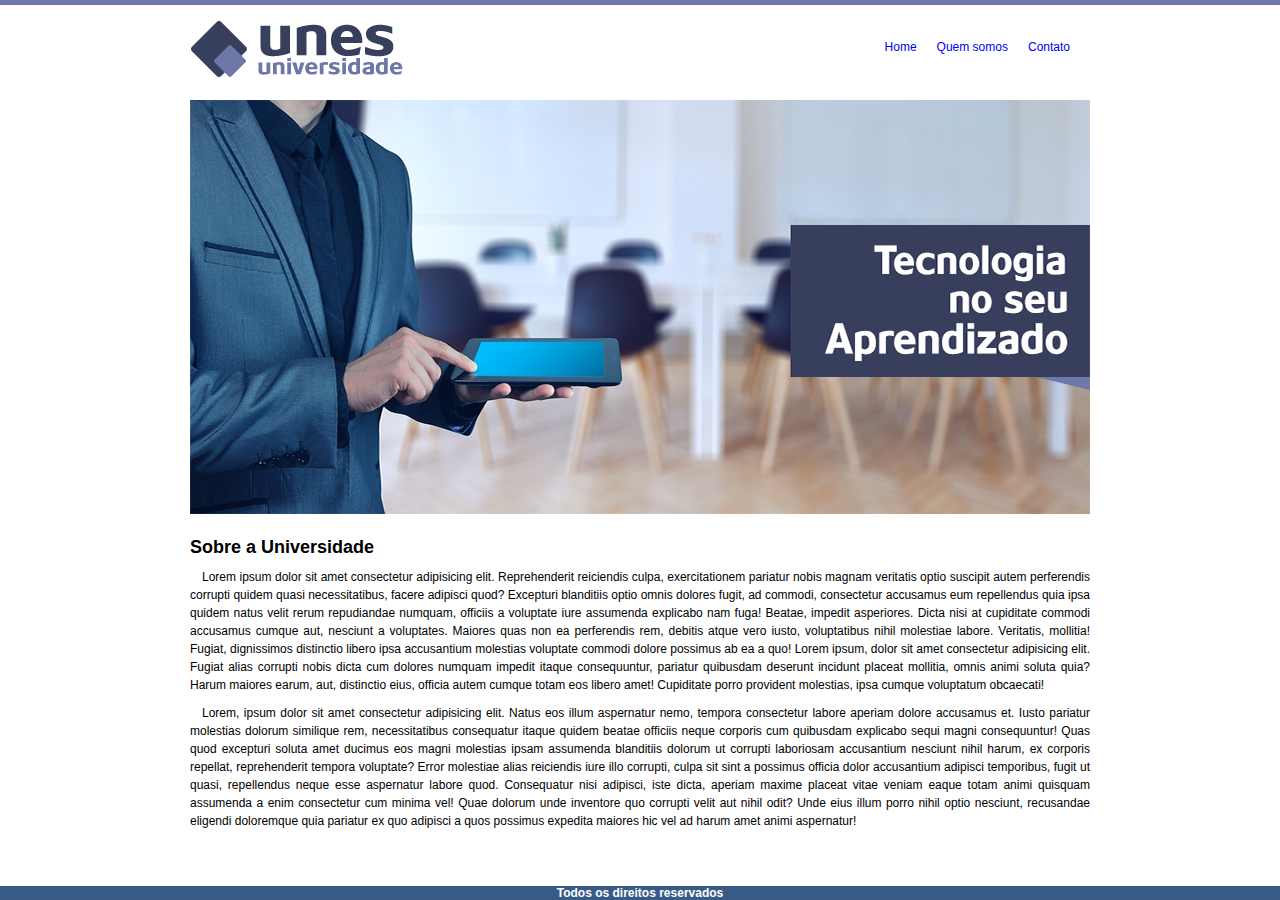
<file: index.html>
<!DOCTYPE html>
<html lang="pt-br">
<head>
    <meta charset="UTF-8">
    <meta http-equiv="X-UA-Compatible" content="IE=edge">
    <meta name="viewport" content="width=device-width, initial-scale=1.0">
    <link rel="stylesheet" href="style.css">
    <title>Unes - Página principal</title>
    </head>
<body background="imagens/fundo2.png">

    <header>
        <nav id="cabeçalho">
            <figure class="logo">
                <img alt="Logo" src="imagens/logo.png">
            </figure>
            <ul id="menu">
        
                <div class="item">
                    <li >
                        <a href="index.html">Home</a>
                    </li>
                </div>
        
                <div class="item">
                    <li >
                        <a href="quem-somos.html">Quem somos</a>
                    </li>
                </div>
                <div class="item">
                    <li >
                        <a href="contato.html">Contato</a>
                        <li>
                </div>
            </ul>
        
        </nav>
    </header>

    <main>
        <img src="imagens/capa.png" class="capa" alt="">

        <article>
            <h2>
                Sobre a Universidade
            </h2>
            <p>Lorem ipsum dolor sit amet consectetur adipisicing elit. Reprehenderit reiciendis culpa, exercitationem pariatur nobis magnam veritatis optio suscipit autem perferendis corrupti quidem quasi necessitatibus, facere adipisci quod? Excepturi blanditiis optio omnis dolores fugit, ad commodi, consectetur accusamus eum repellendus quia ipsa quidem natus velit rerum repudiandae numquam, officiis a voluptate iure assumenda explicabo nam fuga! Beatae, impedit asperiores. Dicta nisi at cupiditate commodi accusamus cumque aut, nesciunt a voluptates. Maiores quas non ea perferendis rem, debitis atque vero iusto, voluptatibus nihil molestiae labore. Veritatis, mollitia! Fugiat, dignissimos distinctio libero ipsa accusantium molestias voluptate commodi dolore possimus ab ea a quo! Lorem ipsum, dolor sit amet consectetur adipisicing elit. Fugiat alias corrupti nobis dicta cum dolores numquam impedit itaque consequuntur, pariatur quibusdam deserunt incidunt placeat mollitia, omnis animi soluta quia? Harum maiores earum, aut, distinctio eius, officia autem cumque totam eos libero amet! Cupiditate porro provident molestias, ipsa cumque voluptatum obcaecati!</p>
            <p>Lorem, ipsum dolor sit amet consectetur adipisicing elit. Natus eos illum aspernatur nemo, tempora consectetur labore aperiam dolore accusamus et. Iusto pariatur molestias dolorum similique rem, necessitatibus consequatur itaque quidem beatae officiis neque corporis cum quibusdam explicabo sequi magni consequuntur! Quas quod excepturi soluta amet ducimus eos magni molestias ipsam assumenda blanditiis dolorum ut corrupti laboriosam accusantium nesciunt nihil harum, ex corporis repellat, reprehenderit tempora voluptate? Error molestiae alias reiciendis iure illo corrupti, culpa sit sint a possimus officia dolor accusantium adipisci temporibus, fugit ut quasi, repellendus neque esse aspernatur labore quod. Consequatur nisi adipisci, iste dicta, aperiam maxime placeat vitae veniam eaque totam animi quisquam assumenda a enim consectetur cum minima vel! Quae dolorum unde inventore quo corrupti velit aut nihil odit? Unde eius illum porro nihil optio nesciunt, recusandae eligendi doloremque quia pariatur ex quo adipisci a quos possimus expedita maiores hic vel ad harum amet animi aspernatur!</p>
        </article>


    </main>

    <footer>
        <strong>
            <p>Todos os direitos reservados</p>
        </strong>
    </footer>


    
</body>
</html>
</file>
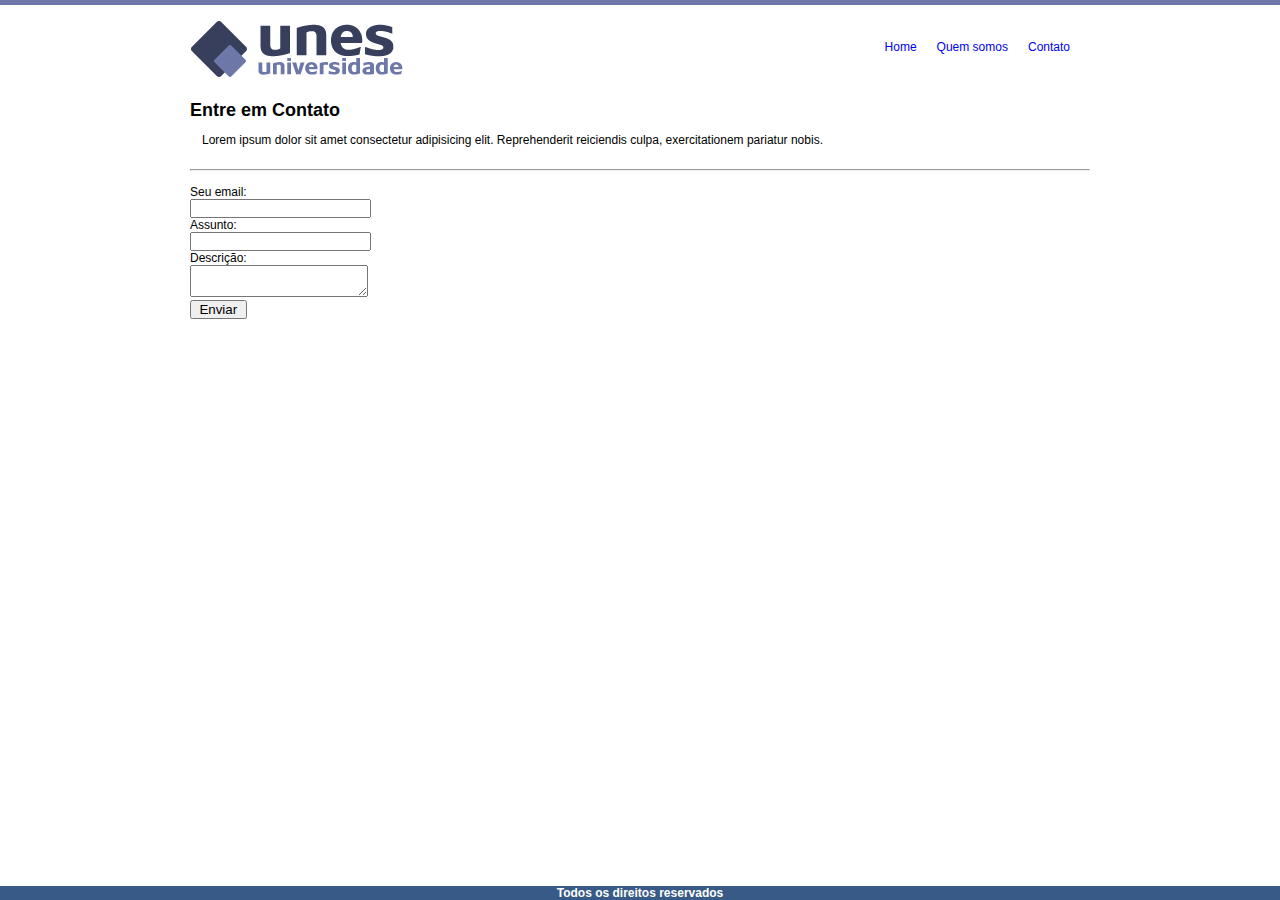
<file: contato.html>
<!DOCTYPE html>
<html lang="pt-br">
<head>
    <meta charset="UTF-8">
    <meta http-equiv="X-UA-Compatible" content="IE=edge">
    <meta name="viewport" content="width=device-width, initial-scale=1.0">
    <link rel="stylesheet" href="contatoestilo.css">
    <title>Unes-Contato</title>
</head>
<body background="imagens/fundo2.png">

    <header>
        <nav id="cabeçalho">
            <figure class="logo">
                <img alt="Logo" src="imagens/logo.png">
            </figure>
            <ul id="menu">
        
                <div class="item">
                    <li >
                        <a href="index.html">Home</a>
                    </li>
                </div>
        
                <div class="item">
                    <li >
                        <a href="quem-somos.html">Quem somos</a>
                    </li>
                </div>
                <div class="item">
                    <li >
                        <a href="contato.html">Contato</a>
                        <li>
                </div>
            </ul>
        
        </nav>
    </header>

    <main>
        
        <article>
            
            <h2> Entre em Contato</h2>
            
            <p>Lorem ipsum dolor sit amet consectetur adipisicing elit. Reprehenderit reiciendis culpa, exercitationem pariatur nobis. </p>

            <hr>

            <br>

            <form>
                Seu email: <br>
                <input type="text" name="email"><br>
                Assunto: <br>
                <input type="text" name="assunto"><br>
                Descrição: <br>
                <textarea></textarea><br>
                <input type="submit"value="  Enviar  ">
            </form>
            
            
                       


        





    </main>

    <footer>
        <strong>
            <p>Todos os direitos reservados</p>
        </strong>
    </footer>
    
    
</body>
</html>
</file>
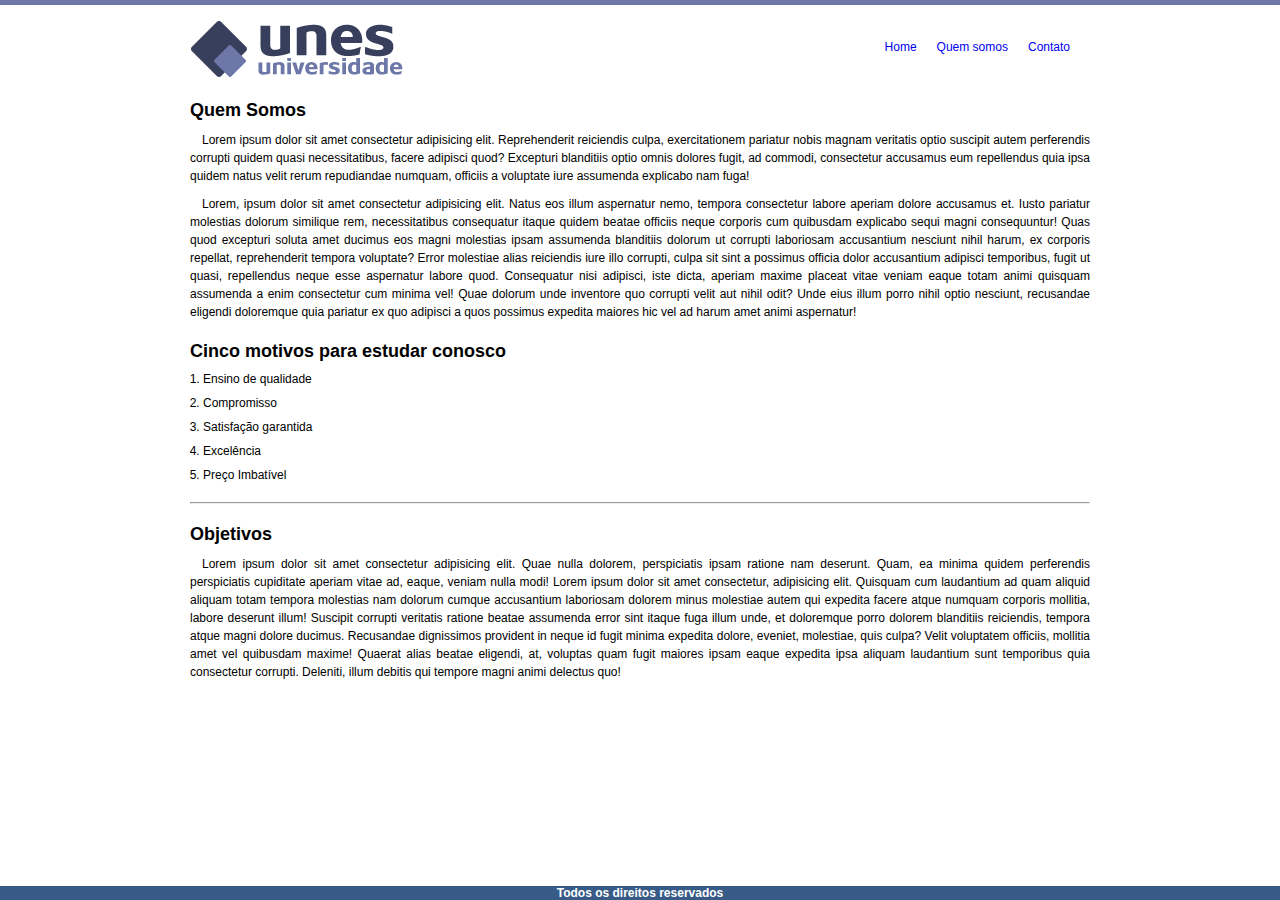
<file: quem-somos.html>
<!DOCTYPE html>
<html lang="pt-br">
<head>
    <meta charset="UTF-8">
    <meta http-equiv="X-UA-Compatible" content="IE=edge">
    <meta name="viewport" content="width=device-width, initial-scale=1.0">
    <link rel="stylesheet" href="estilo.css">
    <title>Quem somos</title>
</head>
<body background="imagens/fundo2.png">

    <header>
        <nav id="cabeçalho">
            <figure class="logo">
                <img alt="Logo" src="imagens/logo.png">
            </figure>
            <ul id="menu">
        
                <div class="item">
                    <li >
                        <a href="index.html">Home</a>
                    </li>
                </div>
        
                <div class="item">
                    <li >
                        <a href="quem-somos.html">Quem somos</a>
                    </li>
                </div>
                <div class="item">
                    <li >
                        <a href="contato.html">Contato</a>
                        <li>
                </div>
            </ul>
        
        </nav>
    </header>

    <main>
        
        <article>
            
            <h2> Quem Somos</h2>
            
            <p>Lorem ipsum dolor sit amet consectetur adipisicing elit. Reprehenderit reiciendis culpa, exercitationem pariatur nobis magnam veritatis optio suscipit autem perferendis corrupti quidem quasi necessitatibus, facere adipisci quod? Excepturi blanditiis optio omnis dolores fugit, ad commodi, consectetur accusamus eum repellendus quia ipsa quidem natus velit rerum repudiandae numquam, officiis a voluptate iure assumenda explicabo nam fuga!</p>
            <p>Lorem, ipsum dolor sit amet consectetur adipisicing elit. Natus eos illum aspernatur nemo, tempora consectetur labore aperiam dolore accusamus et. Iusto pariatur molestias dolorum similique rem, necessitatibus consequatur itaque quidem beatae officiis neque corporis cum quibusdam explicabo sequi magni consequuntur! Quas quod excepturi soluta amet ducimus eos magni molestias ipsam assumenda blanditiis dolorum ut corrupti laboriosam accusantium nesciunt nihil harum, ex corporis repellat, reprehenderit tempora voluptate? Error molestiae alias reiciendis iure illo corrupti, culpa sit sint a possimus officia dolor accusantium adipisci temporibus, fugit ut quasi, repellendus neque esse aspernatur labore quod. Consequatur nisi adipisci, iste dicta, aperiam maxime placeat vitae veniam eaque totam animi quisquam assumenda a enim consectetur cum minima vel! Quae dolorum unde inventore quo corrupti velit aut nihil odit? Unde eius illum porro nihil optio nesciunt, recusandae eligendi doloremque quia pariatur ex quo adipisci a quos possimus expedita maiores hic vel ad harum amet animi aspernatur!</p>
            
            <h2>Cinco motivos para estudar conosco</h2>
            
            <ol>
                <li class="lista">Ensino de qualidade</li>
                <li class="lista"> Compromisso</li>
                <li class="lista">Satisfação garantida</li>
                <li class="lista">Excelência</li>
                <li class="lista">Preço Imbatível</li>
            
            </ol>

            <hr>

            <h2>Objetivos</h2>
            <p>
                Lorem ipsum dolor sit amet consectetur adipisicing elit. Quae nulla dolorem, perspiciatis ipsam ratione nam deserunt. Quam, ea minima quidem perferendis perspiciatis cupiditate aperiam vitae ad, eaque, veniam nulla modi! Lorem ipsum dolor sit amet consectetur, adipisicing elit. Quisquam cum laudantium ad quam aliquid aliquam totam tempora molestias nam dolorum cumque accusantium laboriosam dolorem minus molestiae autem qui expedita facere atque numquam corporis mollitia, labore deserunt illum! Suscipit corrupti veritatis ratione beatae assumenda error sint itaque fuga illum unde, et doloremque porro dolorem blanditiis reiciendis, tempora atque magni dolore ducimus. Recusandae dignissimos provident in neque id fugit minima expedita dolore, eveniet, molestiae, quis culpa? Velit voluptatem officiis, mollitia amet vel quibusdam maxime! Quaerat alias beatae eligendi, at, voluptas quam fugit maiores ipsam eaque expedita ipsa aliquam laudantium sunt temporibus quia consectetur corrupti. Deleniti, illum debitis qui tempore magni animi delectus quo!
            </p>

            


        </article>





    </main>

    <footer>
        <strong>
            <p>Todos os direitos reservados</p>
        </strong>
    </footer>
    
    
</body>
</html>
</file>
<file: style.css>
*{
    margin: 0px;
    padding: 0px;
}

body {
    font-family: Arial, Helvetica, sans-serif;
    font-size: 12px;
    
}

#cabeçalho{
    margin: auto;
    margin-top: 20px;
    max-width: 900px;
    display: flex;
    justify-content: space-between;
    
}


#menu{
    
    margin-top: 20px;
    display: flex;
    justify-content: end;
    
}


    .item li{
        list-style: none;
        margin-right:20px ;
    }

        .item a{
    
            text-decoration: none;
    
    
        }




main {
    margin: auto;
    max-width: 900px;
}

    main .capa {
        margin-top: 20px;
    }    

    main h2{
        margin-top: 20px;
    }

        main article p {
            margin-top: 10px;
            text-align: justify;
            text-indent: 1em;
            line-height: 1.5em;

            }

    footer{
        width: 100%;
        bottom: 0;       /* o bottom e o position: fixed juntos fazem o rodapé ficar preso no lugar*/
        position: fixed;
        text-align: center;
        color: white;
        background-color: #375B86;
            }
</file>
<file: contatoestilo.css>
*{
    margin: 0px;
    padding: 0px;
}

body {
    font-family: Arial, Helvetica, sans-serif;
    font-size: 12px;
    
}

#cabeçalho{
    margin: auto;
    margin-top: 20px;
    max-width: 900px;
    display: flex;
    justify-content: space-between;
    
}


#menu{
    
    margin-top: 20px;
    display: flex;
    justify-content: end;
    
}


    .item li{
        list-style: none;
        margin-right:20px ;
    }

        .item a{
    
            text-decoration: none;
    
    
        }




main {
    margin: auto;
    max-width: 900px;
}

    main .capa {
        margin-top: 20px;
    }    

    main h2{
        margin-top: 20px;
    }

        main article p {
            margin-top: 10px;
            text-align: justify;
            text-indent: 1em;
            line-height: 1.5em;

            }
    main .lista{
        margin-top: 10px;
        margin-left: 13px;
    }

    hr{
        margin-top: 20px;
    }

footer{
    width: 100%;
    bottom: 0;       /* o bottom e o position: fixed juntos fazem o rodapé ficar preso no lugar*/
    position: fixed;
    text-align: center;
    color: white;
    background-color: #375B86;
   }
</file>
<file: estilo.css>
*{
    margin: 0px;
    padding: 0px;
}

body {
    font-family: Arial, Helvetica, sans-serif;
    font-size: 12px;
    
}

#cabeçalho{
    margin: auto;
    margin-top: 20px;
    max-width: 900px;
    display: flex;
    justify-content: space-between;
    
}


#menu{
    
    margin-top: 20px;
    display: flex;
    justify-content: end;
    
}


    .item li{
        list-style: none;
        margin-right:20px ;
    }

        .item a{
    
            text-decoration: none;
    
    
        }




main {
    margin: auto;
    max-width: 900px;
}

    main .capa {
        margin-top: 20px;
    }    

    main h2{
        margin-top: 20px;
    }

        main article p {
            margin-top: 10px;
            text-align: justify;
            text-indent: 1em;
            line-height: 1.5em;

            }
    main .lista{
        margin-top: 10px;
        margin-left: 13px;
    }

    hr{
        margin-top: 20px;
    }

footer{
    width: 100%;
    bottom: 0;       /* o bottom e o position: fixed juntos fazem o rodapé ficar preso no lugar*/
    position: fixed;
    text-align: center;
    color: white;
    background-color: #375B86;
   }
</file>
